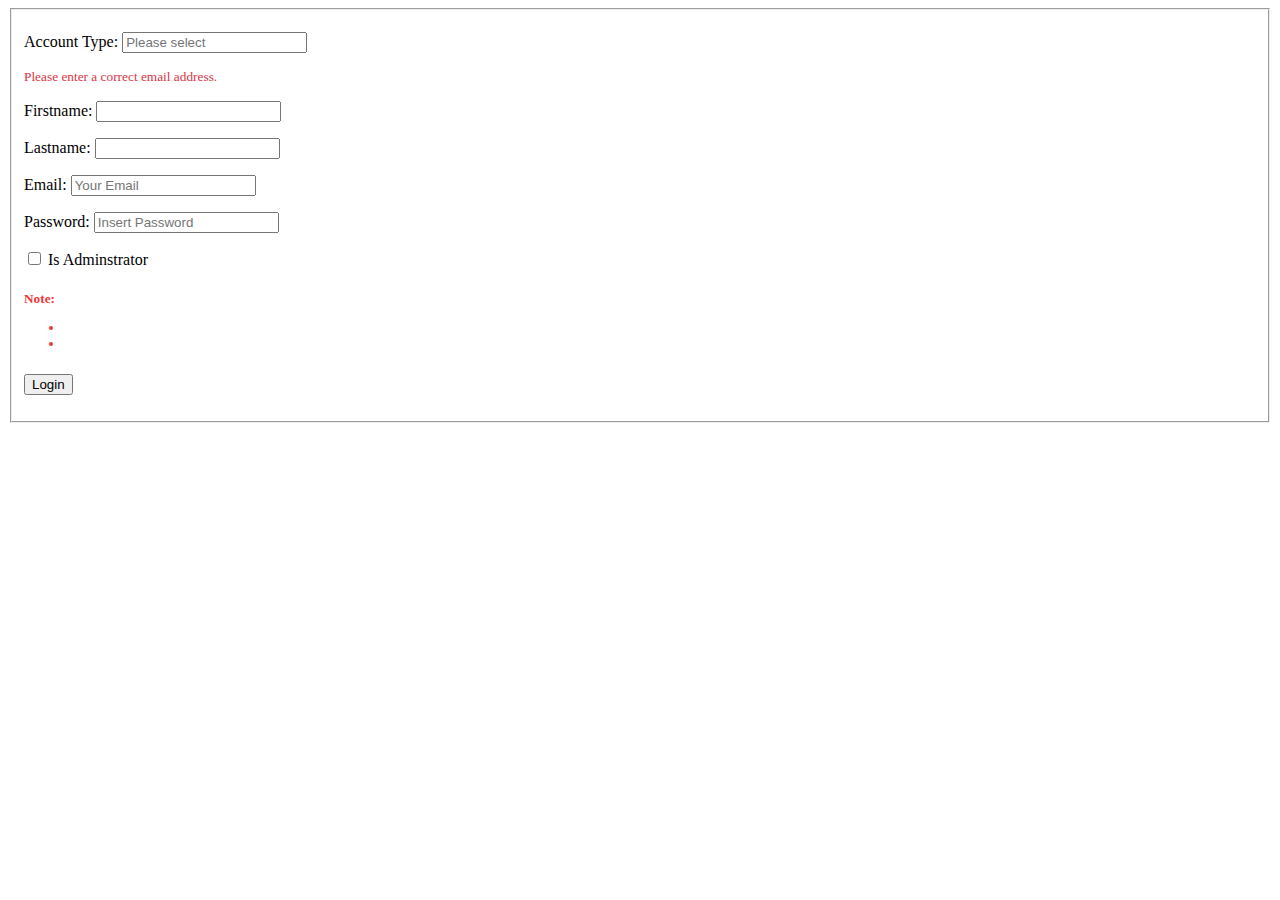
<file: Form/index.html>
<!DOCTYPE html>
<html>

<head>
    <meta charset="utf-8">
    <meta name="viewport" content="width=device-width, initial-scale=1.0, shrink-to-fit=no">
    <link rel="stylesheet" href="css/style.css">
    <title>Formulir</title>
</head>
</head>

<body>

    <fieldset>
        <p>
            <label>Account Type:</label>
            <input type="text" name="account type" placeholder="Please select" />
            <div><small class="form-text text-danger">Please enter a correct email address.</small></div>
        </p>
        <p>
            <label>Firstname:</label>
            <input type="text" name="firstname" placeholder="" />
        </p>
        <p>
            <label>Lastname:</label>
            <input type="lastname" name="lastname" placeholder="" />
        </p>
        <p>
            <label>Email:</label>
            <input type="email" name="email" placeholder="Your Email" />
        </p>
        <p>
            <label>Password:</label>
            <input type="password" name="password" placeholder="Insert Password" />
        </p>
        <p>
            <label><input type="checkbox" name="remember" value="remember" /> Is Adminstrator</label>
        </p>
        <h5 style="color:#f03838;">Note:
            <ul class="Note">
                <li></li>
                <li></li>
            </ul>
        </h5>
        <p>
            <input type="submit" name="submit" value="Login" />
        </p>

    </fieldset>
    </form>

</body>

</html>
</file>
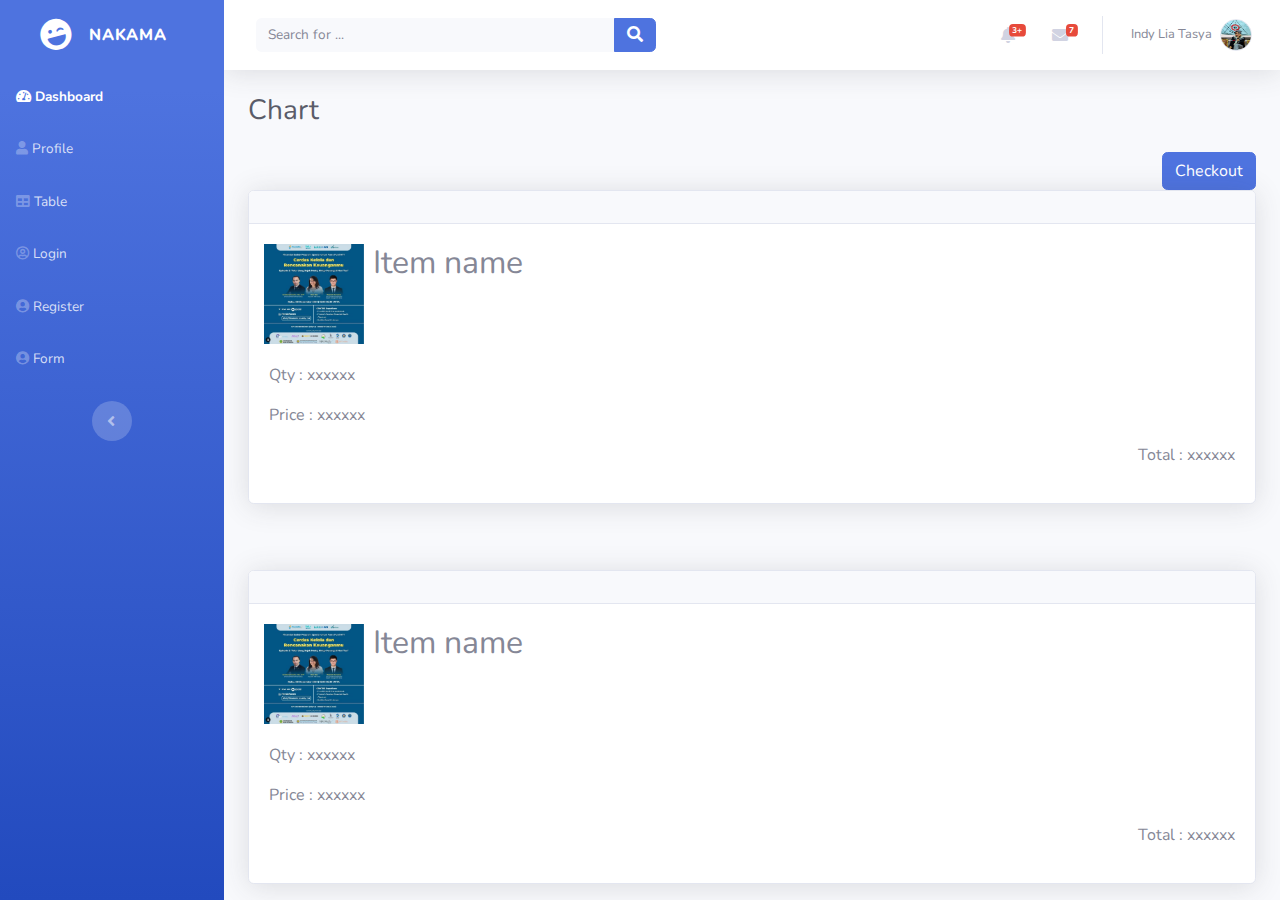
<file: konfrm pemb.html>
<!DOCTYPE html>
<html>

<head>
    <meta charset="utf-8">
    <meta name="viewport" content="width=device-width, initial-scale=1.0, shrink-to-fit=no">
    <title>Konfirmasi Pembayaran</title>
    <link rel="stylesheet" href="assets/bootstrap/css/bootstrap.min.css">
    <link rel="stylesheet" href="https://fonts.googleapis.com/css?family=Nunito:200,200i,300,300i,400,400i,600,600i,700,700i,800,800i,900,900i">
    <link rel="stylesheet" href="assets/fonts/fontawesome-all.min.css">
    <link rel="stylesheet" href="styles.css">
</head>

<body id="page-top">
    <div id="wrapper">
        <nav class="navbar navbar-dark align-items-start sidebar sidebar-dark accordion bg-gradient-primary p-0">
            <div class="container-fluid d-flex flex-column p-0">
                <a class="navbar-brand d-flex justify-content-center align-items-center sidebar-brand m-0" href="#">
                    <div class="sidebar-brand-icon rotate-n-15"><i class="fas fa-laugh-wink"></i></div>
                    <div class="sidebar-brand-text mx-3"><span>NAKAMA</span></div>
                </a>
                <hr class="sidebar-divider my-0">
                <ul class="nav navbar-nav text-light" id="accordionSidebar">
                    <li class="nav-item" role="presentation"><a class="nav-link active" href="index.html"><i class="fas fa-tachometer-alt"></i><span>Dashboard</span></a></li>
                    <li class="nav-item" role="presentation"><a class="nav-link " href="profile.html"><i class="fas fa-user"></i><span>Profile</span></a></li>
                    <li class="nav-item" role="presentation"><a class="nav-link" href="table.html"><i class="fas fa-table"></i><span>Table</span></a></li>
                    <li class="nav-item" role="presentation"><a class="nav-link" href="login.html"><i class="far fa-user-circle"></i><span>Login</span></a></li>
                    <li class="nav-item" role="presentation"><a class="nav-link" href="register.html"><i class="fas fa-user-circle"></i><span>Register</span></a></li>
                    <li class="nav-item" role="presentation"><a class="nav-link" href="Form.html"><i class="fas fa-user-circle"></i><span>Form</span></a></li>
                </ul>
                <div class="text-center d-none d-md-inline"><button class="btn rounded-circle border-0" id="sidebarToggle" type="button"></button></div>
            </div>
        </nav>
        <div class="d-flex flex-column" id="content-wrapper">
            <div id="content">
                <nav class="navbar navbar-light navbar-expand bg-white shadow mb-4 topbar static-top">
                    <div class="container-fluid"><button class="btn btn-link d-md-none rounded-circle mr-3" id="sidebarToggleTop" type="button"><i class="fas fa-bars"></i></button>
                        <form class="form-inline d-none d-sm-inline-block mr-auto ml-md-3 my-2 my-md-0 mw-100 navbar-search">
                            <div class="input-group"><input class="bg-light form-control border-0 small" type="text" placeholder="Search for ...">
                                <div class="input-group-append"><button class="btn btn-primary py-0" type="button"><i class="fas fa-search"></i></button></div>
                            </div>
                        </form>
                        <ul class="nav navbar-nav flex-nowrap ml-auto">
                            <li class="nav-item dropdown d-sm-none no-arrow"><a class="dropdown-toggle nav-link" data-toggle="dropdown" aria-expanded="false" href="#"><i class="fas fa-search"></i></a>
                                <div class="dropdown-menu dropdown-menu-right p-3 animated--grow-in" role="menu" aria-labelledby="searchDropdown">
                                    <form class="form-inline mr-auto navbar-search w-100">
                                        <div class="input-group"><input class="bg-light form-control border-0 small" type="text" placeholder="Search for ...">
                                            <div class="input-group-append"><button class="btn btn-primary py-0" type="button"><i class="fas fa-search"></i></button></div>
                                        </div>
                                    </form>
                                </div>
                            </li>
                            <li class="nav-item dropdown no-arrow mx-1" role="presentation">
                                <div class="nav-item dropdown no-arrow"><a class="dropdown-toggle nav-link" data-toggle="dropdown" aria-expanded="false" href="#"><span class="badge badge-danger badge-counter">3+</span><i class="fas fa-bell fa-fw"></i></a>
                                    <div class="dropdown-menu dropdown-menu-right dropdown-list dropdown-menu-right animated--grow-in" role="menu">
                                        <h6 class="dropdown-header">alerts center</h6>
                                        <a class="d-flex align-items-center dropdown-item" href="#">
                                            <div class="mr-3">
                                                <div class="bg-primary icon-circle"><i class="fas fa-file-alt text-white"></i></div>
                                            </div>
                                            <div><span class="small text-gray-500">December 12, 2019</span>
                                                <p>A new monthly report is ready to download!</p>
                                            </div>
                                        </a>
                                        <a class="d-flex align-items-center dropdown-item" href="#">
                                            <div class="mr-3">
                                                <div class="bg-success icon-circle"><i class="fas fa-donate text-white"></i></div>
                                            </div>
                                            <div><span class="small text-gray-500">December 7, 2019</span>
                                                <p>$290.29 has been deposited into your account!</p>
                                            </div>
                                        </a>
                                        <a class="d-flex align-items-center dropdown-item" href="#">
                                            <div class="mr-3">
                                                <div class="bg-warning icon-circle"><i class="fas fa-exclamation-triangle text-white"></i></div>
                                            </div>
                                            <div><span class="small text-gray-500">December 2, 2019</span>
                                                <p>Spending Alert: We've noticed unusually high spending for your account.</p>
                                            </div>
                                        </a><a class="text-center dropdown-item small text-gray-500" href="#">Show All Alerts</a></div>
                                </div>
                            </li>
                            <li class="nav-item dropdown no-arrow mx-1" role="presentation">
                                <div class="nav-item dropdown no-arrow"><a class="dropdown-toggle nav-link" data-toggle="dropdown" aria-expanded="false" href="#"><i class="fas fa-envelope fa-fw"></i><span class="badge badge-danger badge-counter">7</span></a>
                                    <div class="dropdown-menu dropdown-menu-right dropdown-list dropdown-menu-right animated--grow-in" role="menu">
                                        <h6 class="dropdown-header">alerts center</h6>
                                        <a class="d-flex align-items-center dropdown-item" href="#">
                                            <div class="dropdown-list-image mr-3"><img class="rounded-circle" src="assets/img/avatars/avatar4.jpeg">
                                                <div class="bg-success status-indicator"></div>
                                            </div>
                                            <div class="font-weight-bold">
                                                <div class="text-truncate"><span>Hi there! I am wondering if you can help me with a problem I've been having.</span></div>
                                                <p class="small text-gray-500 mb-0">Emily Fowler - 58m</p>
                                            </div>
                                        </a>
                                        <a class="d-flex align-items-center dropdown-item" href="#">
                                            <div class="dropdown-list-image mr-3"><img class="rounded-circle" src="assets/img/avatars/avatar2.jpeg">
                                                <div class="status-indicator"></div>
                                            </div>
                                            <div class="font-weight-bold">
                                                <div class="text-truncate"><span>I have the photos that you ordered last month!</span></div>
                                                <p class="small text-gray-500 mb-0">Jae Chun - 1d</p>
                                            </div>
                                        </a>
                                        <a class="d-flex align-items-center dropdown-item" href="#">
                                            <div class="dropdown-list-image mr-3"><img class="rounded-circle" src="assets/img/avatars/avatar3.jpeg">
                                                <div class="bg-warning status-indicator"></div>
                                            </div>
                                            <div class="font-weight-bold">
                                                <div class="text-truncate"><span>Last month's report looks great, I am very happy with the progress so far, keep up the good work!</span></div>
                                                <p class="small text-gray-500 mb-0">Morgan Alvarez - 2d</p>
                                            </div>
                                        </a>
                                        <a class="d-flex align-items-center dropdown-item" href="#">
                                            <div class="dropdown-list-image mr-3"><img class="rounded-circle" src="assets/img/avatars/avatar5.jpeg">
                                                <div class="bg-success status-indicator"></div>
                                            </div>
                                            <div class="font-weight-bold">
                                                <div class="text-truncate"><span>Am I a good boy? The reason I ask is because someone told me that people say this to all dogs, even if they aren't good...</span></div>
                                                <p class="small text-gray-500 mb-0">Chicken the Dog · 2w</p>
                                            </div>
                                        </a><a class="text-center dropdown-item small text-gray-500" href="#">Show All Alerts</a></div>
                                </div>
                                <div class="shadow dropdown-list dropdown-menu dropdown-menu-right" aria-labelledby="alertsDropdown"></div>
                            </li>
                            <div class="d-none d-sm-block topbar-divider"></div>
                            <li class="nav-item dropdown no-arrow" role="presentation">
                                <div class="nav-item dropdown no-arrow"><a class="dropdown-toggle nav-link" data-toggle="dropdown" aria-expanded="false" href="#"><span class="d-none d-lg-inline mr-2 text-gray-600 small">Indy Lia Tasya</span><img class="border rounded-circle img-profile" src="assets/img/indyyyy.JPG"></a>
                                    <div class="dropdown-menu shadow dropdown-menu-right animated--grow-in" role="menu"><a class="dropdown-item" role="presentation" href="#"><i class="fas fa-user fa-sm fa-fw mr-2 text-gray-400"></i>&nbsp;Profile</a><a class="dropdown-item" role="presentation" href="#"><i class="fas fa-cogs fa-sm fa-fw mr-2 text-gray-400"></i>&nbsp;Settings</a>
                                        <a class="dropdown-item" role="presentation" href="#"><i class="fas fa-list fa-sm fa-fw mr-2 text-gray-400"></i>&nbsp;Activity log</a>
                                        <div class="dropdown-divider"></div><a class="dropdown-item" role="presentation" href="#"><i class="fas fa-sign-out-alt fa-sm fa-fw mr-2 text-gray-400"></i>&nbsp;Logout</a></div>
                                </div>
                            </li>
                        </ul>
                    </div>
                </nav>
                <div class="container-fluid">

                    <div>
                        <h3 class="text-dark mb-4">Chart</h3>
                        <div class="text-right">
                            <a class="small" href="checout.html"> <button type="button" class="btn btn-primary">Checkout</button></a>
                        </div>
                    </div>

                    <div class="row">
                        <div class="col">
                            <div class="card shadow mb-3">
                                <div class="card-header py-3">

                                </div>
                                <div class="card-body">
                                    <form>
                                        <div class="form-row">
                                            <p style="text-align:justify;"><img src="assets/img/contoh.JPG" width="100" height="100" style="float:left; margin:0 9px 3px 0;" />
                                                <h2>Item name</h2>

                                            </p>
                                        </div>

                                        <div>
                                            <p>Qty : xxxxxx</p>
                                            <p>Price : xxxxxx</p>
                                            <p class="right">Total : xxxxxx</p>

                                        </div>
                                    </form>
                                </div>

                                </form>
                            </div>
                        </div>

                    </div>
                </div>
            </div>
            <div class="container-fluid">

                <div class="row">
                    <div class="col">
                        <div class="card shadow mb-3">
                            <div class="card-header py-3">

                            </div>
                            <div class="card-body">
                                <form>
                                    <div class="form-row">
                                        <p style="text-align:justify;"><img src="assets/img/contoh.JPG" width="100" height="100" style="float:left; margin:0 9px 3px 0;" />
                                            <h2>Item name</h2>

                                        </p>
                                    </div>
                                    <div>
                                        <p>Qty : xxxxxx</p>
                                        <p>Price : xxxxxx</p>
                                        <p class="right">Total : xxxxxx</p>



                                    </div>
                                    <div>

                                    </div>
                                </form>
                            </div>
                        </div>

                    </div>
                </div>
            </div>
</body>

</html>
</file>
<file: Form/css/style.css>
.text-danger {
    color: #dc3545!important;
}

.form-text {
    display: block;
    margin-top: .25rem;
}

.small {
    font-size: 80%;
    font-weight: 400;
}

.small {
    font-size: 80%;
}
</file>
<file: styles.css>
.button {
    width: 100%;
    height: 50px;
}

.left {
    float: left;
    display: block;
}

.right {
    float: right;
    display: block;
}
</file>
